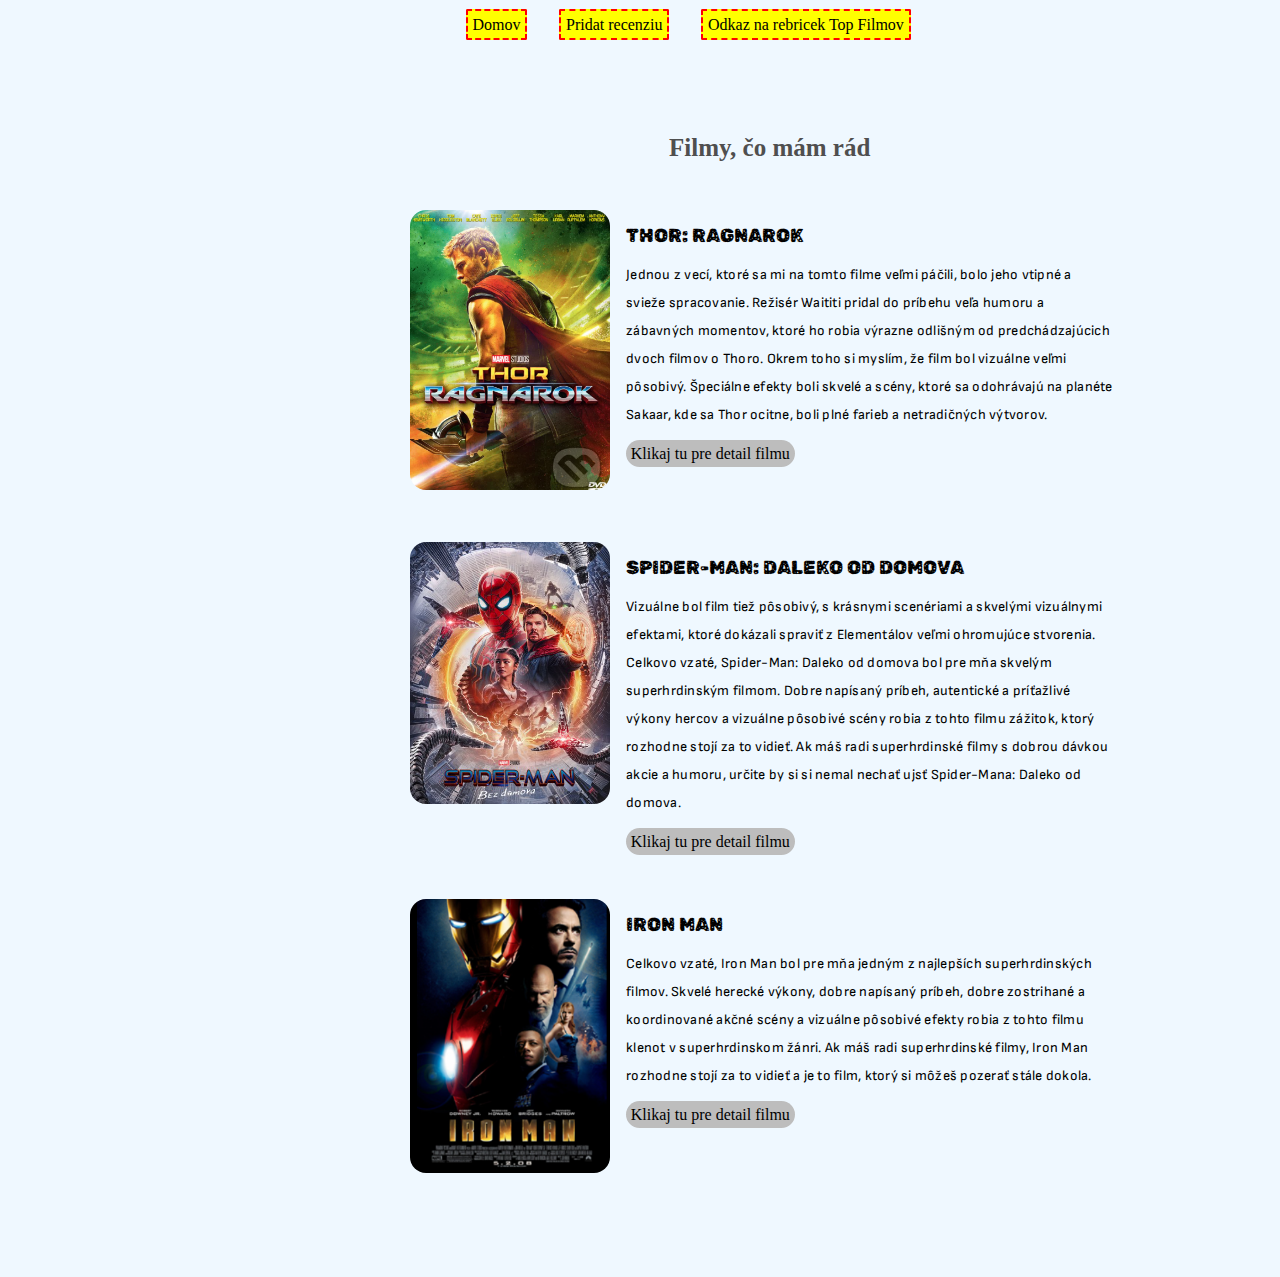
<file: index.html>
<!DOCTYPE html>
<html lang="en">
<head>
    <meta charset="UTF-8">
    <meta http-equiv="X-UA-Compatible" content="IE=edge">
    <meta name="viewport" content="width=device-width, initial-scale=1.0">
    <link rel="stylesheet" href="/style/style.css">

    <link rel="preconnect" href="https://fonts.googleapis.com">
    <link rel="preconnect" href="https://fonts.gstatic.com" crossorigin>
    <link href="https://fonts.googleapis.com/css2?family=Rubik+Gemstones&family=Sofia+Sans:wght@200&display=swap" rel="stylesheet">
    <title>Patrik Skultety</title>
</head>
<body>
    <nav class="navbar">
    <ul>
        <li><a class="rebricek" href="index.html">Domov</a></li>
        <li><a class="rebricek" href="/pages/recenzia.html">Pridat recenziu</a></li>
        <li><a class="rebricek" href="/pages/rebTopFil.html">Odkaz na rebricek Top Filmov</a></li>
    </ul>
    </nav>

    <div class="container">
        <h1 class="nadpis">Filmy, čo mám rád</h1> 
        <div class="box-film">
            <div class="image"><img class="upr-img" src="/img/thor.png" alt="obrazok thora" width="200px"></div>

            <div class="film-coments">
                <p class="p-name">Thor: Ragnarok</p>
                <p class="p-style">
                    Jednou z vecí, ktoré sa mi na tomto filme veľmi páčili, bolo jeho vtipné a svieže spracovanie.
                    Režisér Waititi pridal do príbehu veľa humoru a zábavných momentov, ktoré ho robia výrazne odlišným od predchádzajúcich dvoch filmov o Thoro.
                    Okrem toho si myslím, že film bol vizuálne veľmi pôsobivý. Špeciálne efekty boli skvelé a scény, ktoré sa odohrávajú na planéte Sakaar, kde sa Thor ocitne, boli plné farieb a netradičných výtvorov.
                </p>
                <a href="/pages/movie1.html">Klikaj tu pre detail filmu</a>
            </div>
        </div>

        <div class="box-film">
            <div class="image"><img class="upr-img" src="/img/spider-man.png" alt="obrazok spider mana" width="200px"></div>

            <div class="film-coments">
                <p class="p-name">Spider-Man: Daleko od domova</p>
                <p class="p-style">
                    Vizuálne bol film tiež pôsobivý, s krásnymi scenériami a skvelými vizuálnymi efektami, ktoré dokázali spraviť z Elementálov veľmi ohromujúce stvorenia.
                    Celkovo vzaté, Spider-Man: Daleko od domova bol pre mňa skvelým superhrdinským filmom. 
                    Dobre napísaný príbeh, autentické a príťažlivé výkony hercov a vizuálne pôsobivé scény robia z tohto filmu zážitok, ktorý rozhodne stojí za to vidieť. 
                    Ak máš radi superhrdinské filmy s dobrou dávkou akcie a humoru, určite by si si nemal nechať ujsť Spider-Mana: Daleko od domova.  
                </p>
                <a href="/pages/movie2.html">Klikaj tu pre detail filmu</a>
            </div>
        </div>

        <div class="box-film">
            <div class="image"><img class="upr-img" src="/img/Iron-Man.png" alt="" width="200px"></div>

            <div class="film-coments">
                <p class="p-name">Iron Man</p>
                <p class="p-style">
                    Celkovo vzaté, Iron Man bol pre mňa jedným z najlepších superhrdinských filmov. 
                    Skvelé herecké výkony, dobre napísaný príbeh, dobre zostrihané a koordinované akčné scény a vizuálne pôsobivé efekty robia z tohto filmu klenot v superhrdinskom žánri. 
                    Ak máš radi superhrdinské filmy, Iron Man rozhodne stojí za to vidieť a je to film, ktorý si môžeš pozerať stále dokola.
                </p>
                <a href="/pages/movie3.html">Klikaj tu pre detail filmu</a>
            </div>
        </div>
    </div>
</body>
</html>
</file>
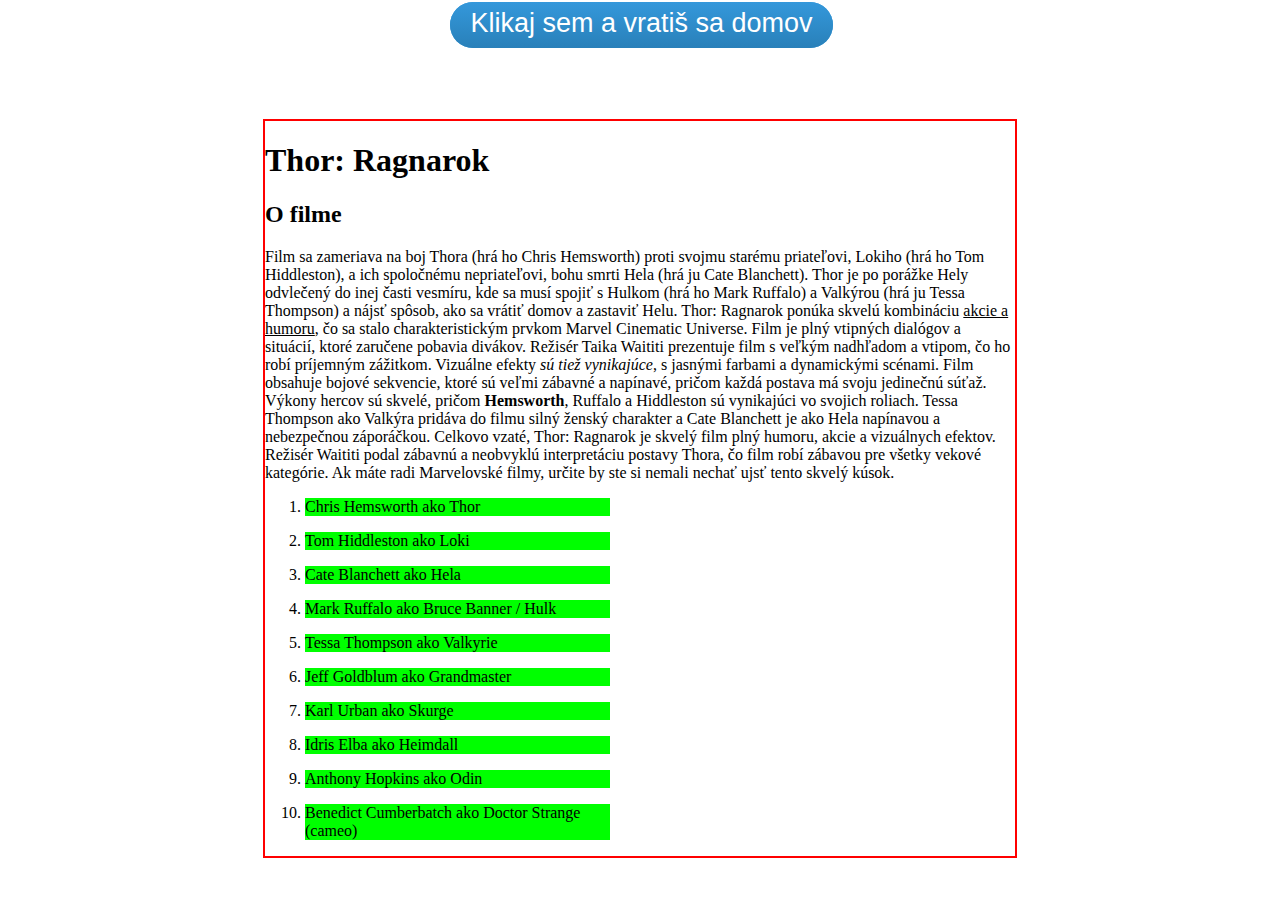
<file: pages/movie1.html>
<!DOCTYPE html>
<html lang="en">
<head>
    <meta charset="UTF-8">
    <meta http-equiv="X-UA-Compatible" content="IE=edge">
    <meta name="viewport" content="width=device-width, initial-scale=1.0">
    <link rel="stylesheet" href="/style/stylee.css">


    <title>Thor: Ragnarok</title>
</head>
<body>
    <a  class="back-bu" href="../index.html">Klikaj sem a vratiš sa domov</a>
    <div class="stred">
        <h1>Thor: Ragnarok</h1>
        <h2>O filme</h2>
        <p>Film sa zameriava na boj Thora (hrá ho Chris Hemsworth) proti svojmu starému priateľovi, Lokiho (hrá ho Tom Hiddleston), a ich spoločnému nepriateľovi, bohu smrti Hela (hrá ju Cate Blanchett). Thor je po porážke Hely odvlečený do inej časti vesmíru, kde sa musí spojiť s Hulkom (hrá ho Mark Ruffalo) a Valkýrou (hrá ju Tessa Thompson) a nájsť spôsob, ako sa vrátiť domov a zastaviť Helu.

        Thor: Ragnarok ponúka skvelú kombináciu <u>akcie a humoru</u>, čo sa stalo charakteristickým prvkom Marvel Cinematic Universe. Film je plný vtipných dialógov a situácií, ktoré zaručene pobavia divákov. Režisér Taika Waititi prezentuje film s veľkým nadhľadom a vtipom, čo ho robí príjemným zážitkom.
        
        Vizuálne efekty <em>sú tiež vynikajúce</em>, s jasnými farbami a dynamickými scénami. Film obsahuje bojové sekvencie, ktoré sú veľmi zábavné a napínavé, pričom každá postava má svoju jedinečnú súťaž.
        
        Výkony hercov sú skvelé, pričom <strong>Hemsworth</strong>, Ruffalo a Hiddleston sú vynikajúci vo svojich roliach. Tessa Thompson ako Valkýra pridáva do filmu silný ženský charakter a Cate Blanchett je ako Hela napínavou a nebezpečnou záporáčkou.
        
        Celkovo vzaté, Thor: Ragnarok je skvelý film plný humoru, akcie a vizuálnych efektov. Režisér Waititi podal zábavnú a neobvyklú interpretáciu postavy Thora, čo film robí zábavou pre všetky vekové kategórie. Ak máte radi Marvelovské filmy, určite by ste si nemali nechať ujsť tento skvelý kúsok.</p>
        <div class="herci">
            <ul class="zoznam-hercov">
                <li>Chris Hemsworth ako Thor</li>
                <li>Tom Hiddleston ako Loki</li>
                <li>Cate Blanchett ako Hela</li>
                <li>Mark Ruffalo ako Bruce Banner / Hulk</li>
                <li>Tessa Thompson ako Valkyrie</li>
                <li>Jeff Goldblum ako Grandmaster</li>
                <li>Karl Urban ako Skurge</li>
                <li>Idris Elba ako Heimdall</li>
                <li>Anthony Hopkins ako Odin</li>
                <li>Benedict Cumberbatch ako Doctor Strange (cameo)</li>
            </ul>
        </div>
    </div>
    
</body>
</html>
</file>
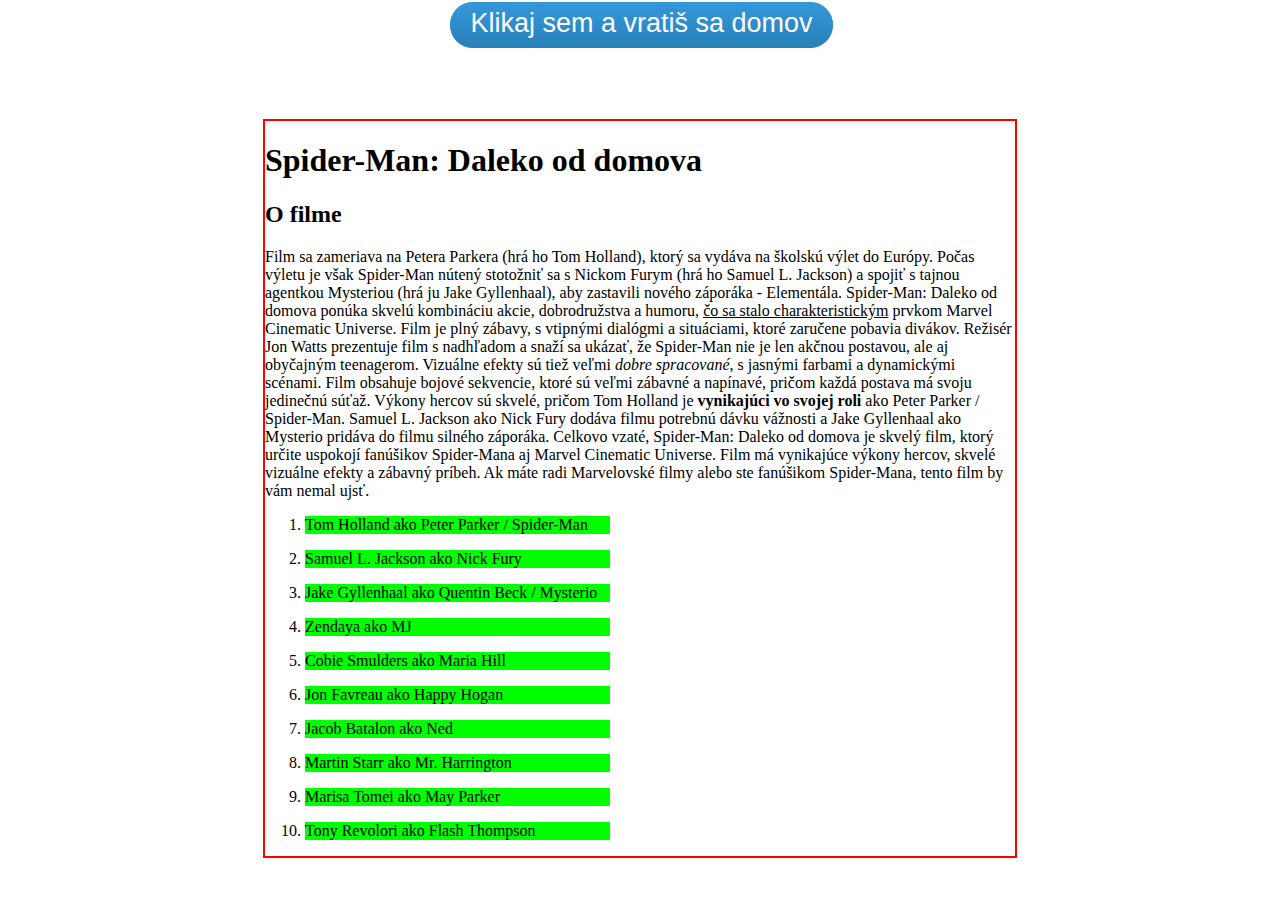
<file: pages/movie2.html>
<!DOCTYPE html>
<html lang="en">
<head>
    <meta charset="UTF-8">
    <meta http-equiv="X-UA-Compatible" content="IE=edge">
    <meta name="viewport" content="width=device-width, initial-scale=1.0">
    <link rel="stylesheet" href="/style/stylee.css">

    <title>Spider-Man: Daleko od domova</title>
</head>
<body>
    <a  class="back-bu" href="../index.html">Klikaj sem a vratiš sa domov</a>
    <div class="stred">
        <h1>Spider-Man: Daleko od domova</h1>
        <h2>O filme</h2>
        <p>
            Film sa zameriava na Petera Parkera (hrá ho Tom Holland), ktorý sa vydáva na školskú výlet do Európy. Počas výletu je však Spider-Man nútený stotožniť sa s Nickom Furym (hrá ho Samuel L. Jackson) a spojiť s tajnou agentkou Mysteriou (hrá ju Jake Gyllenhaal), aby zastavili nového záporáka - Elementála.

            Spider-Man: Daleko od domova ponúka skvelú kombináciu akcie, dobrodružstva a humoru, <u>čo sa stalo charakteristickým</u> prvkom Marvel Cinematic Universe. Film je plný zábavy, s vtipnými dialógmi a situáciami, ktoré zaručene pobavia divákov. Režisér Jon Watts prezentuje film s nadhľadom a snaží sa ukázať, že Spider-Man nie je len akčnou postavou, ale aj obyčajným teenagerom.

            Vizuálne efekty sú tiež veľmi <em>dobre spracované</em>, s jasnými farbami a dynamickými scénami. Film obsahuje bojové sekvencie, ktoré sú veľmi zábavné a napínavé, pričom každá postava má svoju jedinečnú súťaž.

            Výkony hercov sú skvelé, pričom Tom Holland je <strong>vynikajúci vo svojej roli</strong>  ako Peter Parker / Spider-Man. Samuel L. Jackson ako Nick Fury dodáva filmu potrebnú dávku vážnosti a Jake Gyllenhaal ako Mysterio pridáva do filmu silného záporáka.

            Celkovo vzaté, Spider-Man: Daleko od domova je skvelý film, ktorý určite uspokojí fanúšikov Spider-Mana aj Marvel Cinematic Universe. Film má vynikajúce výkony hercov, skvelé vizuálne efekty a zábavný príbeh. Ak máte radi Marvelovské filmy alebo ste fanúšikom Spider-Mana, tento film by vám nemal ujsť.
        </p>
        <div class="herci">
            <ul class="zoznam-hercov">
                <li>Tom Holland ako Peter Parker / Spider-Man</li>
                <li>Samuel L. Jackson ako Nick Fury</li>
                <li>Jake Gyllenhaal ako Quentin Beck / Mysterio</li>
                <li>Zendaya ako MJ</li>
                <li>Cobie Smulders ako Maria Hill</li>
                <li>Jon Favreau ako Happy Hogan</li>
                <li>Jacob Batalon ako Ned</li>
                <li>Martin Starr ako Mr. Harrington</li>
                <li>Marisa Tomei ako May Parker</li>
                <li>Tony Revolori ako Flash Thompson</li>
            </ul>
        </div>
    </div>
    
</body>
</html>
</file>
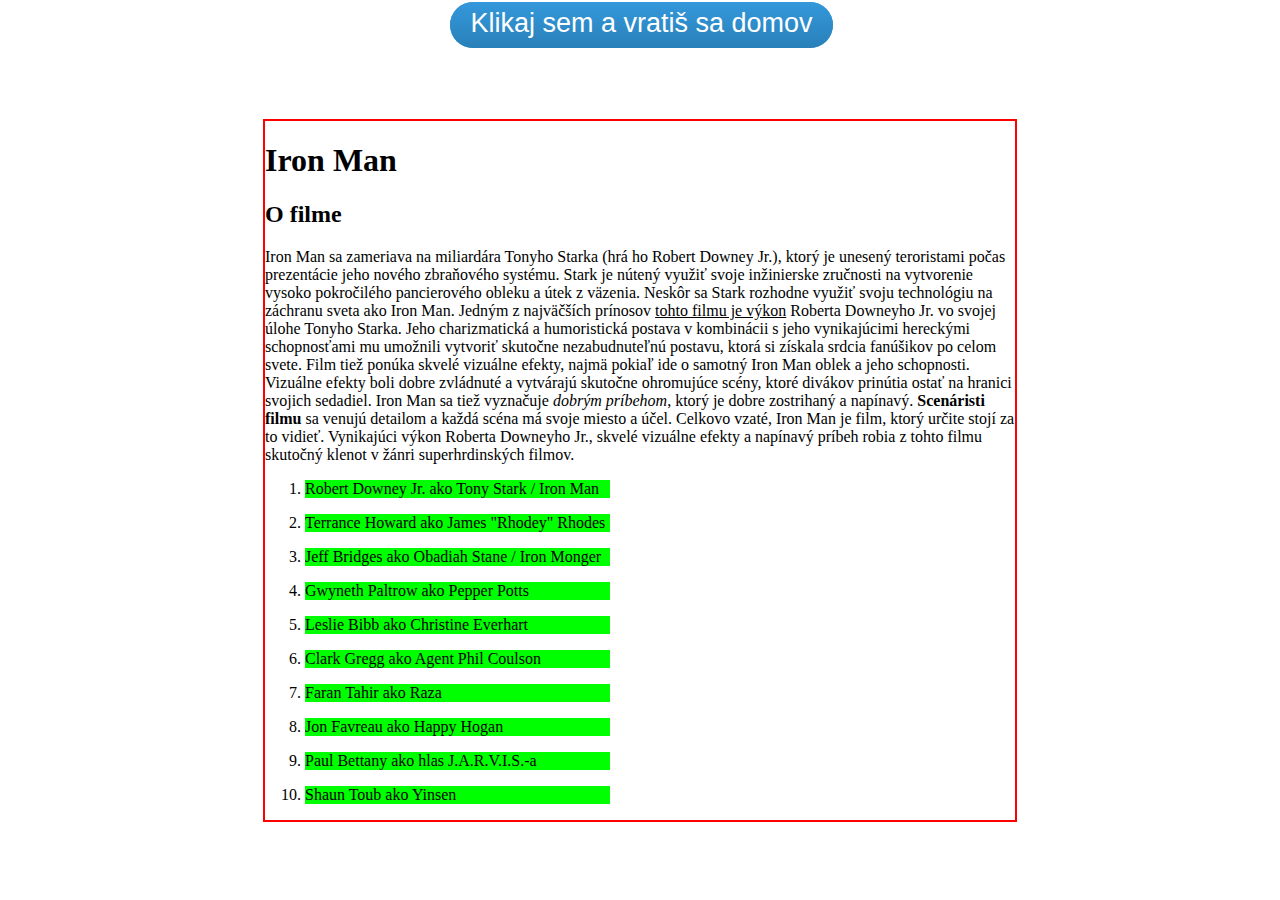
<file: pages/movie3.html>
<!DOCTYPE html>
<html lang="en">
<head>
    <meta charset="UTF-8">
    <meta http-equiv="X-UA-Compatible" content="IE=edge">
    <meta name="viewport" content="width=device-width, initial-scale=1.0">
    <link rel="stylesheet" href="/style/stylee.css">

    <title>Iron-Man</title>
</head>
<body>
    <a class="back-bu" href="../index.html">Klikaj sem a vratiš sa domov</a>
    <div class="stred">
        <h1>Iron Man</h1>
        <h2>O filme</h2>
        <p>Iron Man sa zameriava na miliardára Tonyho Starka (hrá ho Robert Downey Jr.), ktorý je unesený teroristami počas prezentácie jeho nového zbraňového systému. Stark je nútený využiť svoje inžinierske zručnosti na vytvorenie vysoko pokročilého pancierového obleku a útek z väzenia. Neskôr sa Stark rozhodne využiť svoju technológiu na záchranu sveta ako Iron Man.
    
            Jedným z najväčších prínosov <u>tohto filmu je výkon</u> Roberta Downeyho Jr. vo svojej úlohe Tonyho Starka. Jeho charizmatická a humoristická postava v kombinácii s jeho vynikajúcimi hereckými schopnosťami mu umožnili vytvoriť skutočne nezabudnuteľnú postavu, ktorá si získala srdcia fanúšikov po celom svete.
            
            Film tiež ponúka skvelé vizuálne efekty, najmä pokiaľ ide o samotný Iron Man oblek a jeho schopnosti. Vizuálne efekty boli dobre zvládnuté a vytvárajú skutočne ohromujúce scény, ktoré divákov prinútia ostať na hranici svojich sedadiel.
            
            Iron Man sa tiež vyznačuje <em>dobrým príbehom</em>, ktorý je dobre zostrihaný a napínavý. <strong>Scenáristi filmu</strong> sa venujú detailom a každá scéna má svoje miesto a účel.
            
            Celkovo vzaté, Iron Man je film, ktorý určite stojí za to vidieť. Vynikajúci výkon Roberta Downeyho Jr., skvelé vizuálne efekty a napínavý príbeh robia z tohto filmu skutočný klenot v žánri superhrdinských filmov.</p>
        <div class="herci">
            <ul class="zoznam-hercov">
                <li>Robert Downey Jr. ako Tony Stark / Iron Man</li>
                <li>Terrance Howard ako James "Rhodey" Rhodes</li>
                <li>Jeff Bridges ako Obadiah Stane / Iron Monger</li>
                <li>Gwyneth Paltrow ako Pepper Potts</li>
                <li>Leslie Bibb ako Christine Everhart</li>
                <li>Clark Gregg ako Agent Phil Coulson</li>
                <li>Faran Tahir ako Raza</li>
                <li>Jon Favreau ako Happy Hogan</li>
                <li>Paul Bettany ako hlas J.A.R.V.I.S.-a</li>
                <li>Shaun Toub ako Yinsen</li>
            </ul>
        </div>
    </div>
    

</body>
</html>
</file>
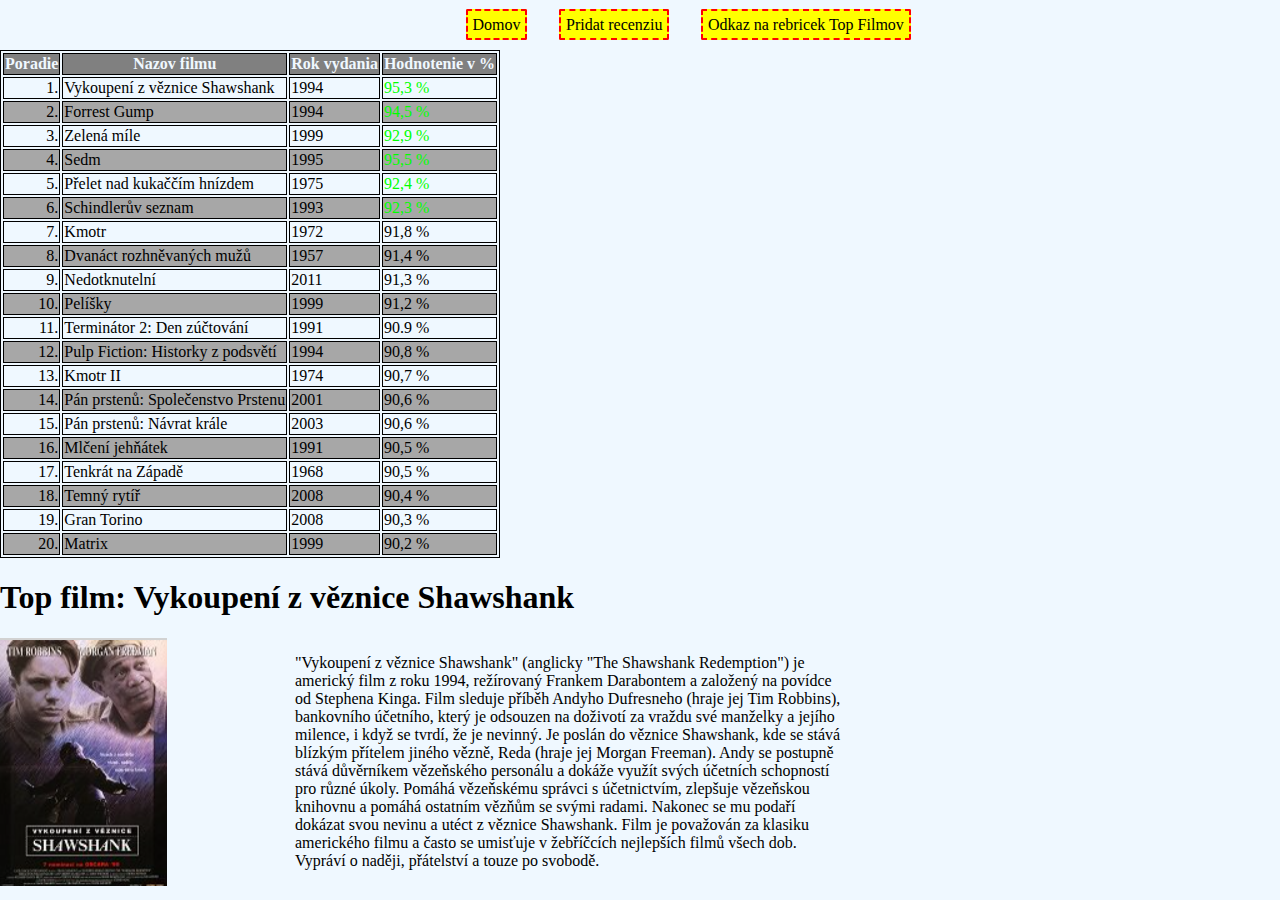
<file: pages/rebTopFil.html>
<!DOCTYPE html>
<html lang="en">
<head>
    <meta charset="UTF-8">
    <meta http-equiv="X-UA-Compatible" content="IE=edge">
    <meta name="viewport" content="width=device-width, initial-scale=1.0">
    <link rel="stylesheet" href="../style/rebStyle.css">
    <link rel="stylesheet" href="../style/style.css">
    <title>Document</title>
</head>
<body>
    <nav>
        <ul>
            <li><a class="rebricek" href="../index.html">Domov</a></li>
            <li><a class="rebricek" href="/pages/recenzia.html">Pridat recenziu</a></li>
            <li><a class="rebricek" href="/pages/rebTopFil.html">Odkaz na rebricek Top Filmov</a></li>
        </ul>
    </nav>

    <table>
        <thead>
            <tr class="hlavicka">
                <th>Poradie</th>
                <th>Nazov filmu</th>
                <th>Rok vydania</th>
                <th>Hodnotenie v &#37</th>
            </tr>
        </thead>
        <tbody>
            <tr>
                <td class="poradie">1.</td>
                <td>Vykoupení z věznice Shawshank</td>
                <td>1994</td>
                <td class="green-lime">95,3 &#37</td>
            </tr>
            <tr>
                <td class="poradie">2.</td>
                <td>Forrest Gump</td>
                <td>1994</td>
                <td class="green-lime">94,5 &#37</td>
            </tr>
            <tr>
                <td class="poradie">3.</td>
                <td>Zelená míle</td>
                <td>1999</td>
                <td class="green-lime">92,9 &#37</td>
            </tr>
            <tr>
                <td class="poradie">4.</td>
                <td>Sedm</td>
                <td>1995</td>
                <td class="green-lime">95,5 &#37</td>
            </tr>
            <tr>
                <td class="poradie">5.</td>
                <td>Přelet nad kukaččím hnízdem</td>
                <td>1975</td>
                <td class="green-lime">92,4 &#37</td>
            </tr>
            <tr>
                <td class="poradie">6.</td>
                <td>Schindlerův seznam</td>
                <td>1993</td>
                <td class="green-lime">92,3 &#37</td>
            </tr>
            <tr>
                <td class="poradie">7.</td>
                <td>Kmotr</td>
                <td>1972</td>
                <td>91,8 &#37</td>
            </tr>
            <tr>
                <td class="poradie">8.</td>
                <td>Dvanáct rozhněvaných mužů</td>
                <td>1957</td>
                <td class="green-lime">91,4 &#37</td>
            </tr>
            <tr>
                <td class="poradie">9.</td>
                <td>Nedotknutelní</td>
                <td>2011</td>
                <td class="green-lime">91,3 &#37</td>
            </tr>
            <tr>
                <td class="poradie">10.</td>
                <td>Pelíšky</td>
                <td>1999</td>
                <td class="green-lime">91,2 &#37</td>
            </tr>
            <tr>
                <td class="poradie">11.</td>
                <td>Terminátor 2: Den zúčtování</td>
                <td>1991</td>
                <td class="green-lime">90.9 &#37</td>
            </tr>
            <tr>
                <td class="poradie">12.</td>
                <td>Pulp Fiction: Historky z podsvětí</td>
                <td>1994</td>
                <td class="green-lime">90,8 &#37</td>
            </tr>
            <tr>
                <td class="poradie">13.</td>
                <td>Kmotr II</td>
                <td>1974</td>
                <td class="green-lime">90,7 &#37</td>
            </tr>
            <tr>
                <td class="poradie">14.</td>
                <td>Pán prstenů: Společenstvo Prstenu</td>
                <td>2001</td>
                <td class="green-lime">90,6 &#37</td>
            </tr>
            <tr>
                <td class="poradie">15.</td>
                <td>Pán prstenů: Návrat krále</td>
                <td>2003</td>
                <td class="green-lime">90,6 &#37</td>
            </tr>
            <tr>
                <td class="poradie">16.</td>
                <td>Mlčení jehňátek</td>
                <td>1991</td>
                <td class="green-lime">90,5 &#37</td>
            </tr>
            <tr>
                <td class="poradie">17.</td>
                <td>Tenkrát na Západě</td>
                <td>1968</td>
                <td class="green-lime">90,5 &#37</td>
            </tr>
            <tr>
                <td class="poradie">18.</td>
                <td>Temný rytíř</td>
                <td>2008</td>
                <td class="green-lime">90,4 &#37</td>
            </tr>
            <tr>
                <td class="poradie">19.</td>
                <td>Gran Torino</td>
                <td>2008</td>
                <td class="green-lime">90,3 &#37</td>
            </tr>
            <tr>
                <td class="poradie">20.</td>
                <td>Matrix</td>
                <td>1999</td>
                <td class="green-lime">90,2 &#37</td>
            </tr>
        </tbody>
    </table>
    <h1>Top film: Vykoupení z věznice Shawshank</h1>
    <div class="film-box">
        <img src="/img/topFilm.png" alt="Obrazok top filmu">
        <p class="film-move">
        "Vykoupení z věznice Shawshank" (anglicky "The Shawshank Redemption") je americký film z roku 1994, režírovaný Frankem Darabontem a založený na povídce od Stephena Kinga.
        Film sleduje příběh Andyho Dufresneho (hraje jej Tim Robbins), bankovního účetního, který je odsouzen na doživotí za vraždu své manželky a jejího milence, i když se tvrdí, že je nevinný. Je poslán do věznice Shawshank, kde se stává blízkým přítelem jiného vězně, Reda (hraje jej Morgan Freeman).
        Andy se postupně stává důvěrníkem vězeňského personálu a dokáže využít svých účetních schopností pro různé úkoly. Pomáhá vězeňskému správci s účetnictvím, zlepšuje vězeňskou knihovnu a pomáhá ostatním vězňům se svými radami. Nakonec se mu podaří dokázat svou nevinu a utéct z věznice Shawshank.
        Film je považován za klasiku amerického filmu a často se umisťuje v žebříčcích nejlepších filmů všech dob. Vypráví o naději, přátelství a touze po svobodě.
        </p>
    </div>
    <script src="../js/rebScript.js"></script>
</body>
</html>
</file>
<file: style/style.css>
body {
    margin: 0;
    padding: 0;
    background-color: rgb(239, 248, 255);
}
.container {
    margin: 100px 410px;
    width: 45rem;
}
.box-film {
    display: flex;
    border-radius: 1rem 1rem;/*
    background-color: rgb(175, 175, 175);*/
    margin-top: 3rem;
}
.upr-img {
    border-radius: 1rem 1rem;
}
.p-style {
    font-family: 'Sofia Sans', sans-serif;
    letter-spacing: 0.25px;
    font-size: 14px;
    line-height: 28px;
    margin: 1rem;
}
.p-name {
    font-family: 'Rubik Gemstones', cursive;
    font-size: 19px;
    font-weight: 500;
    text-transform: uppercase;
    line-height: 1;
    margin: 1rem;
}
.nadpis {
    color: rgb(79, 79, 79);
    font-size: 25px;
    margin: 0px 259px;
}
a {
    margin: 1rem;
    text-decoration: none;
    background: rgb(189, 189, 189);
    color: black;
    padding: 0.3rem;
    border-radius: 2rem;
}
a:hover {
    color: white;
    background-color: darkblue;
}
i {
    margin: 20px 40px;
}
.rebricek {
    background: yellow;
    border: 2px dashed red;
    border-radius: 2px;
}
ul {
    list-style: none;
    display: flex;
    margin-left: 32%;
}
</file>
<file: style/stylee.css>
.back-bu {
    background: #3498db;
    background-image: -webkit-linear-gradient(top, #3498db, #2980b9);
    background-image: -moz-linear-gradient(top, #3498db, #2980b9);
    background-image: -ms-linear-gradient(top, #3498db, #2980b9);
    background-image: -o-linear-gradient(top, #3498db, #2980b9);
    background-image: linear-gradient(to bottom, #3498db, #2980b9);
    -webkit-border-radius: 28;
    -moz-border-radius: 28;
    border-radius: 28px;
    font-family: Arial;
    color: #ffffff;
    font-size: 27px;
    padding: 6px 20px 10px 20px;
    text-decoration: none;
    margin-left: 35%;
  }
  
.back-bu:hover {
    background: #3cb0fd;
    background-image: -webkit-linear-gradient(top, #3cb0fd, #3498db);
    background-image: -moz-linear-gradient(top, #3cb0fd, #3498db);
    background-image: -ms-linear-gradient(top, #3cb0fd, #3498db);
    background-image: -o-linear-gradient(top, #3cb0fd, #3498db);
    background-image: linear-gradient(to bottom, #3cb0fd, #3498db);
    text-decoration: none;
}
.stred {
    border: 2px solid red;
    width: 750px;
    margin: 0 auto;
    margin-top: 5rem;
}
span {
    margin-left: 50px;
    background: #3cb0fd;
    background-image: -webkit-linear-gradient(top, #3cb0fd, #3498db);
    background-image: -moz-linear-gradient(top, #3cb0fd, #3498db);
    background-image: -ms-linear-gradient(top, #3cb0fd, #3498db);
    background-image: -o-linear-gradient(top, #3cb0fd, #3498db);
    background-image: linear-gradient(to bottom, #3cb0fd, #3498db);
    -webkit-border-radius: 28;
    -moz-border-radius: 28;
    border-radius: 28px;
    padding: 5px;
}
.zoznam-hercov {
    list-style:decimal;
}
.zoznam-hercov li {
    background: lime;
    width: 305px;
    margin-top: 1rem;
}
</file>
<file: style/rebStyle.css>
table, th, td {
    border: 1px solid black;
}
.poradie {
    text-align: right;
}
tr:nth-child(even) {
    background-color: rgb(167, 167, 167);
}
.film-box {
    display: flex;
}
.film-move {
    margin-left: 10%;
    width: 550px;
}
.hlavicka {
    background: grey;
    color: aliceblue;
}
</file>
